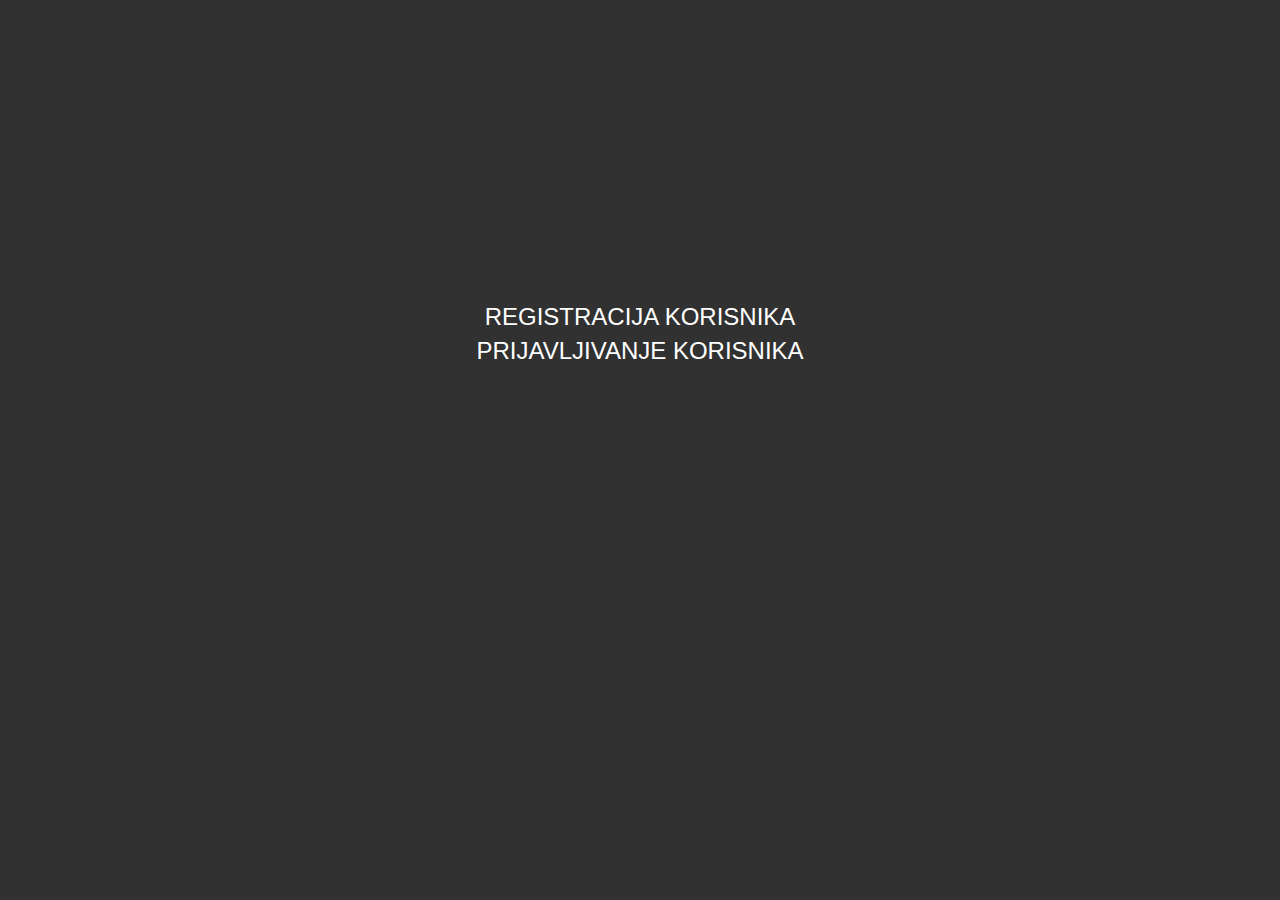
<file: web/src/main/resources/static/index.html>
<!DOCTYPE html>
<html lang="en" xmlns:th="http://www.thymeleaf.org">
<head>
    <meta charset="UTF-8">
    <title>POCETNA</title>
    <meta charset="utf-8">
    <meta name="viewport" content="width=device-width, initial-scale=1">
    <link rel="stylesheet" href="https://maxcdn.bootstrapcdn.com/bootstrap/3.4.1/css/bootstrap.min.css">
    <link rel="stylesheet" th:href="@{/css/style.css}" />
    <script src="https://ajax.googleapis.com/ajax/libs/jquery/3.5.1/jquery.min.js"></script>
    <script src="https://maxcdn.bootstrapcdn.com/bootstrap/3.4.1/js/bootstrap.min.js"></script>
</head>
<body>
<style>
body{
    background-color: #313131;
    align-content: centre;
    vertical-align: centre;
}

.container{
    margin: auto;
    width: 50%;
    height: 300px;
    margin-top: 300px;
 }

.dugme{
    text-align: center;
    color: white;
    font-size: 24px;
    display: block;
}
</style>
    <div class="container">
        <a class="dugme" href="/registracija">REGISTRACIJA KORISNIKA</a>
        <a class="dugme" href="/prijavljivanje">PRIJAVLJIVANJE KORISNIKA</a>
    </div>

</body>
</html>
</file>
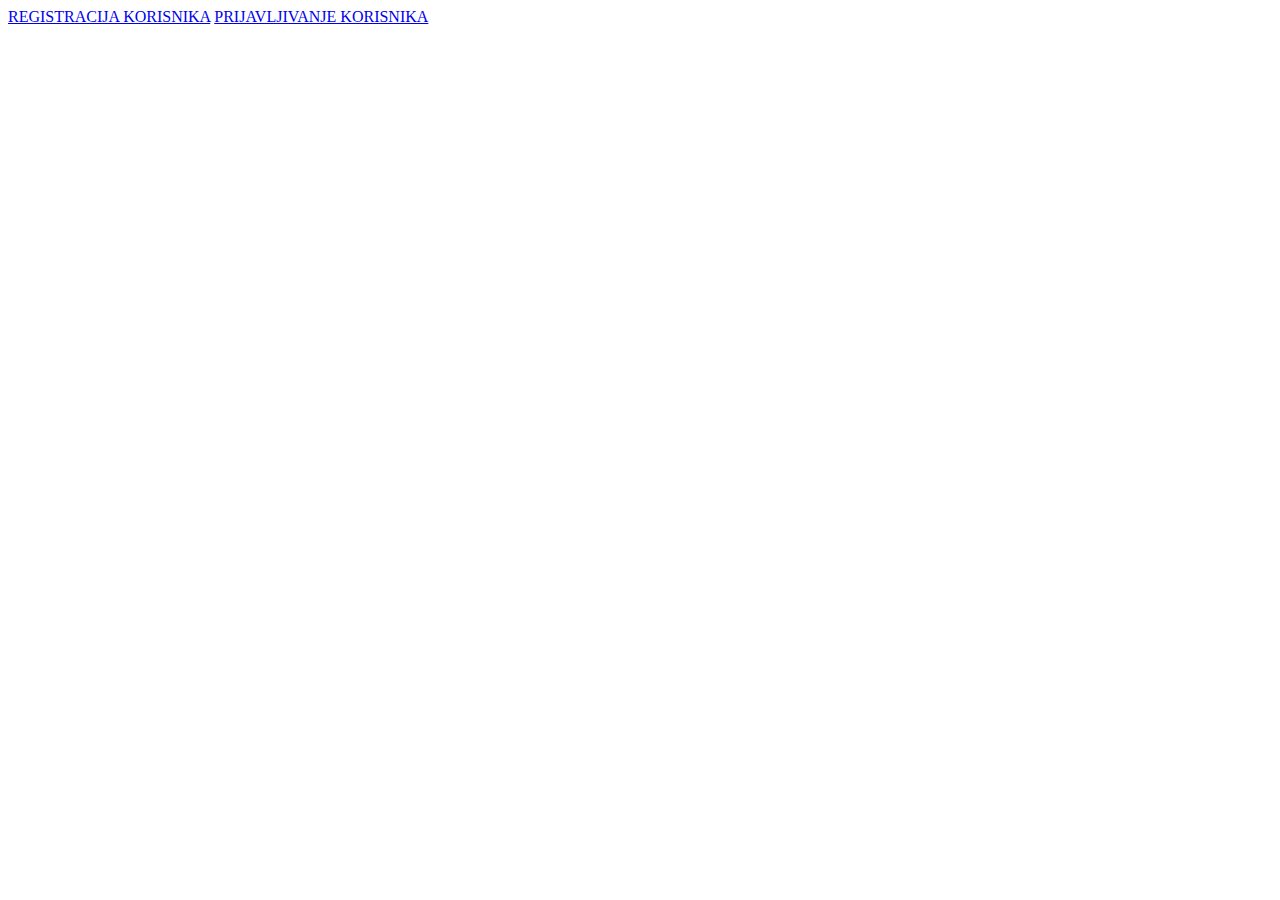
<file: web/web/src/main/resources/static/index.html>
<!DOCTYPE html>
<html lang="en">
<head>
    <meta charset="UTF-8">
    <title>POCETNA</title>
</head>
<body>
    <a href="/registracija">REGISTRACIJA KORISNIKA</a>
    <a href="/prijavljivanje">PRIJAVLJIVANJE KORISNIKA</a>
</body>
</html>
</file>
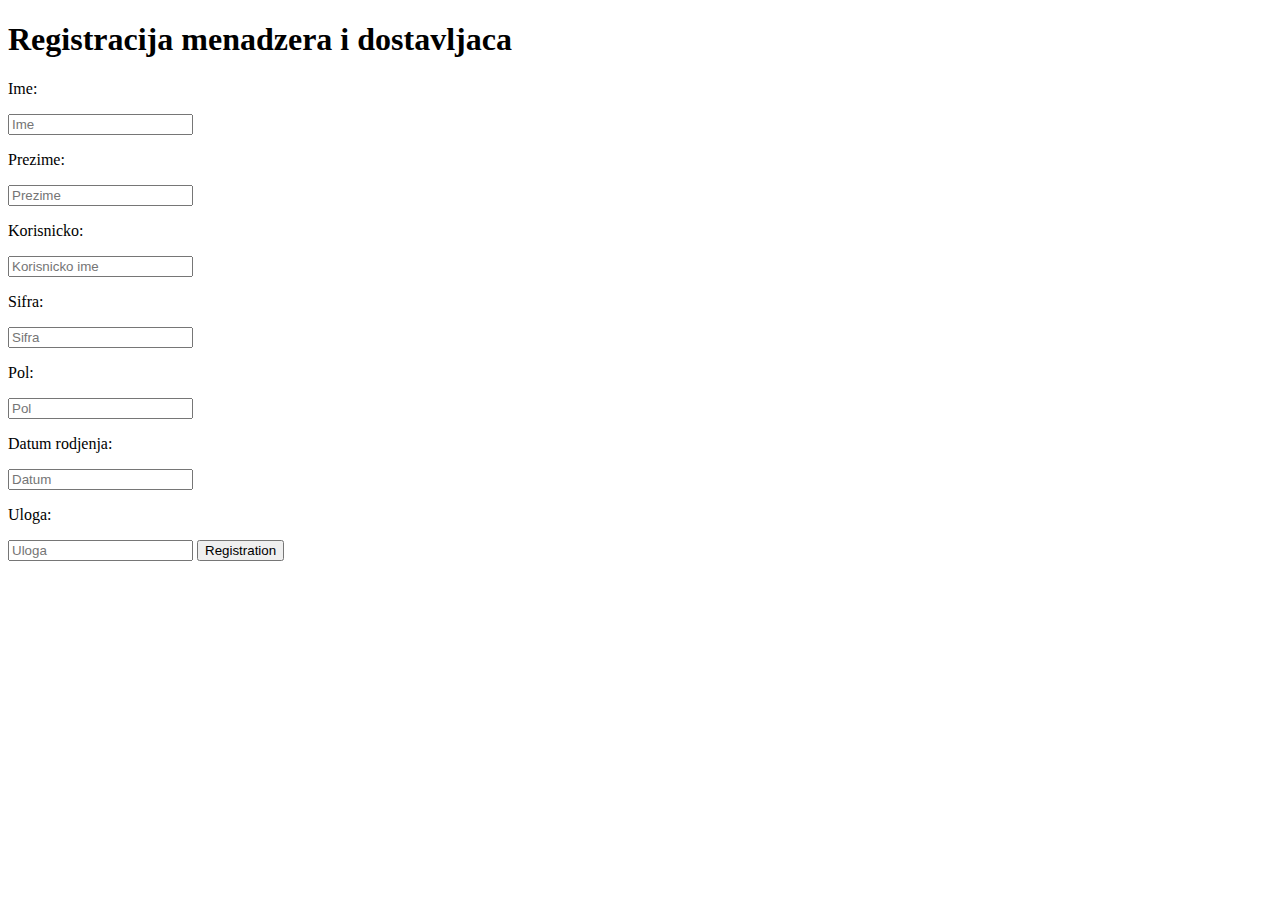
<file: web/src/main/resources/static/dodavanjeMenIDost.html>
<!DOCTYPE html>
<html lang="en" xmlns:th="http://www.thymeleaf.org">
<head>
    <meta charset="UTF-8">
    <title>DODAVANJE MENADZERA I DOSTAVLJACA</title>
</head>
<body>
    <h1>Registracija menadzera i dostavljaca</h1>
    <form id="form" name="form" th:action="@{/registracija}" th:object="${korisnik}" method="post">
        <p>Ime: </p>
        <input type="text" name="ime" placeholder="Ime" id="ime" required th:field="*{ime}">
        <p>Prezime: </p>
        <input type="text" name="prezime" placeholder="Prezime" id="prezime" required th:field="*{prezime}">
        <p>Korisnicko: </p>
        <input type="text" name="kime" placeholder="Korisnicko ime" id="kime" required th:field="*{kime}">
        <p>Sifra: </p>
        <input type="password" name="lozinka" placeholder="Sifra" id="lozinka" required th:field="*{lozinka}">
        <p>Pol: </p>
        <input type="text" name="pol" placeholder="Pol" id="pol" required th:field="*{pol}">
        <p>Datum rodjenja: </p>
        <input type="text" name="datum" placeholder="Datum" id="datum" required th:field="*{datum}">
        <p>Uloga: </p>
        <input type="text" name="uloga" placeholder="Uloga" id="uloga" required th:field="*{uloga}">
        <button type="submit" id="btnRegistracija">Registration</button>
    </form>
</body>
</html>
</file>
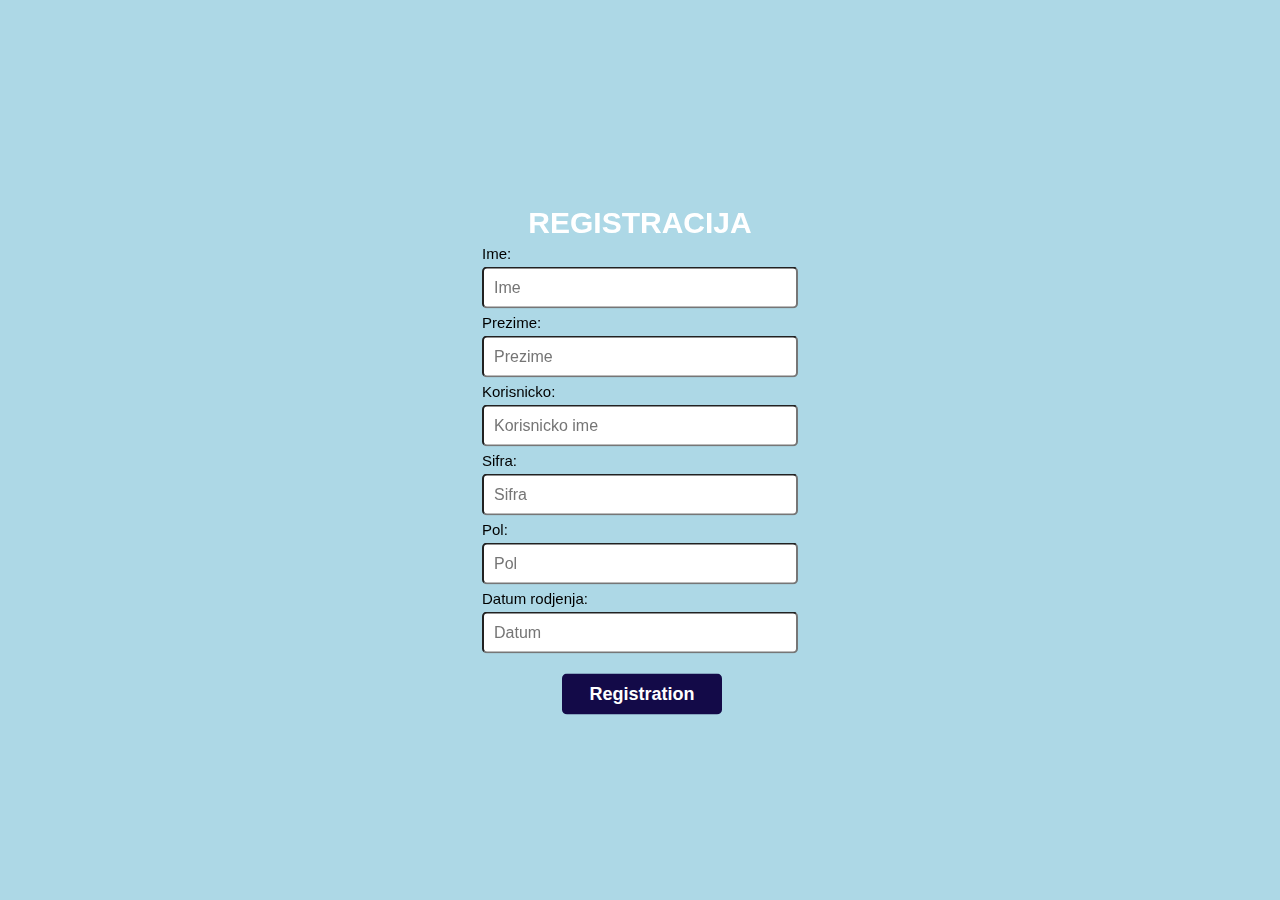
<file: web/src/main/resources/static/registracija.html>
<!DOCTYPE html>
<html lang="en" xmlns:th="http://www.thymeleaf.org">
<head>
    <meta charset="UTF-8">
    <title>REGISTRACIJA</title>
</head>
<body>
<style>
    *{
    padding: 0;
    margin: 0;
    font-family: sans-serif;
    box-sizing: border-box;
}

body {
    background-color: lightblue;
    background-size: cover;


}

.registration-form {
    position:absolute;
    top: 50%;
    left: 50%;
    transform: translate(-50%, -50%);
    width: 380px;
    padding: 16px 32px;

    backdrop-filter: blur(35px);
}

.registration-form h1 {
    font-size: 30px;
    text-align: center;
    text-transform: uppercase;
    margin: 20px 0px 0px 0px;
    color:#fff;

}

.registration-form p{
    font-size: 15px;
    margin: 5px 0;

}


.registration-form input {
    font-size: 16px;
    padding: 10px 10px;
    width: 100%;
    border-radius: 5px;
    outline: none;

}

.registration-form button {
    font-size: 18px;
    font-weight: bold;
    margin:20px 0px 0px 80px;
    padding: 10px 15px;
    width: 160px;
    border: 0;
    border-radius: 5px;
    background-color: #130a48;
    color: #fff;

}

.registration-form button:hover {
    background-color: #2702ff;
    position: center;
    color: #fff;
    font-weight: bold;
}

.registration-form .inline-checkbox{
    width: 16px;
    display: inline-block;
    padding-left: 8px;
    padding-top: 4px;
}


.registration-form .checkbox-group{
    margin-top: 10px;
    background-color: #fff;
    color: #000;
    border-radius: 5px;
    padding: 10px 5px;
    border-width: 2px;
    border-style: inset;
    border-color:  rgb(100, 100, 100);

}
</style>
    <div class = "registration-form" id = "registracija">
    <h1>Registracija</h1>
    <form id="form" name="form" th:action="@{/registracija}" th:object="${korisnik}" method="post">
        <p>Ime: </p>
        <input type="text" name="ime" placeholder="Ime" id="ime" required th:field="*{ime}">
        <p>Prezime: </p>
        <input type="text" name="prezime" placeholder="Prezime" id="prezime" required th:field="*{prezime}">
        <p>Korisnicko: </p>
        <input type="text" name="kime" placeholder="Korisnicko ime" id="kime" required th:field="*{kime}">
        <p>Sifra: </p>
        <input type="password" name="lozinka" placeholder="Sifra" id="lozinka" required th:field="*{lozinka}">
        <p>Pol: </p>
        <input type="text" name="pol" placeholder="Pol" id="pol" required th:field="*{pol}">
        <p>Datum rodjenja: </p>
        <input type="text" name="datum" placeholder="Datum" id="datum" required th:field="*{datum}">
        <button type="submit" id="btnRegistracija">Registration</button>
    </form>
</body>
</html>
</file>
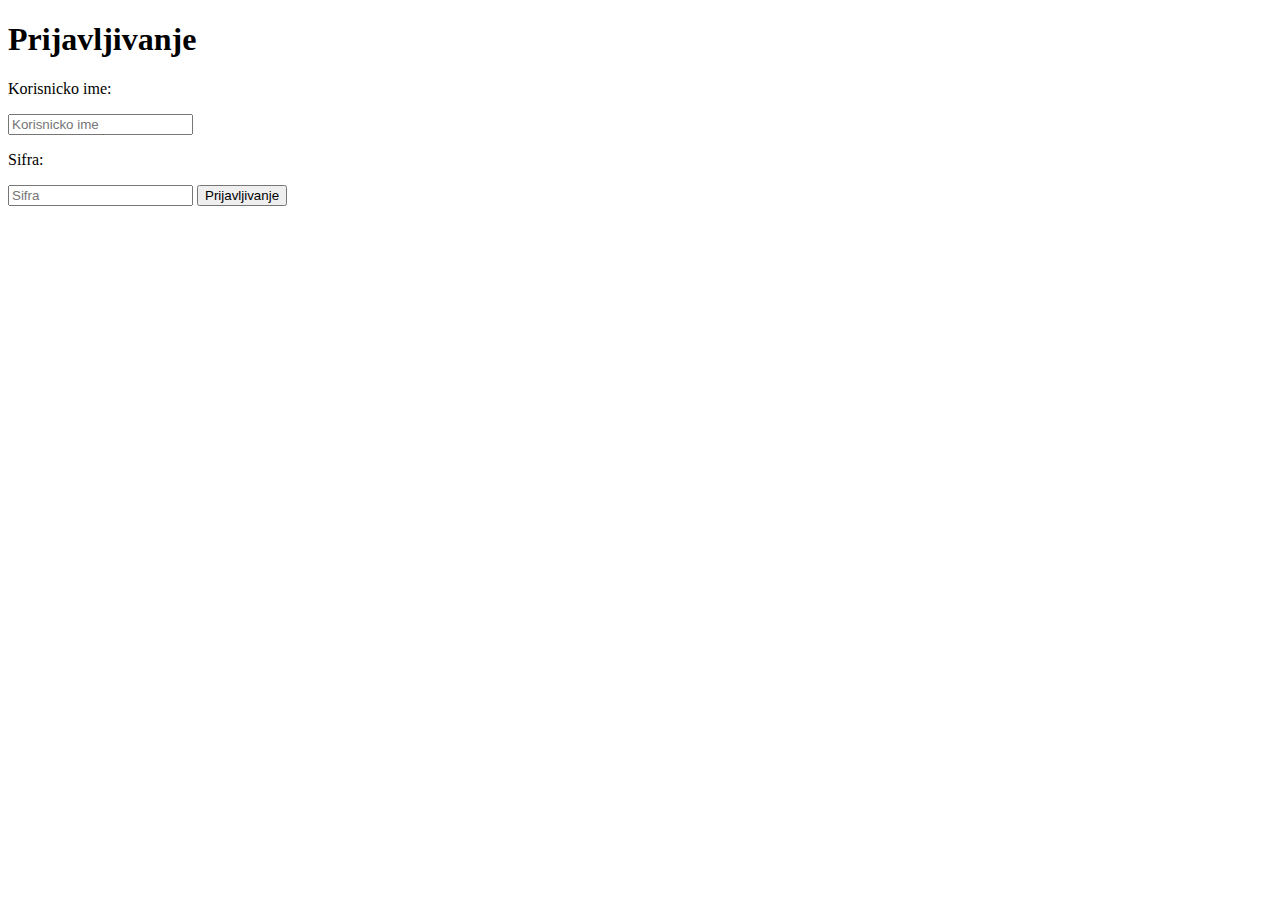
<file: web/web/src/main/resources/static/prijavljivanje.html>
<!DOCTYPE html>
<html lang="en" xmlns:th="http://www.thymeleaf.org">
<head>
    <meta charset="UTF-8">
    <title>LOGIN</title>
</head>
<body>
<h1>Prijavljivanje</h1>
<form id="form" th:action="@{/prijavljivanje}" th:object="${korisnik}" method="post">
    <p>Korisnicko ime: </p>
    <input type="text" id="kime" name="kime" placeholder="Korisnicko ime" id="kime" required th:field="*{kime}">
    <p>Sifra: </p>
    <input type="password" id="lozinka" name="lozinka" placeholder="Sifra" id="lozinka" required th:field="*{lozinka}">
    <button type="submit" id="btnPrijavljivanje">Prijavljivanje</button>
</form>
</body>
</html>
</file>
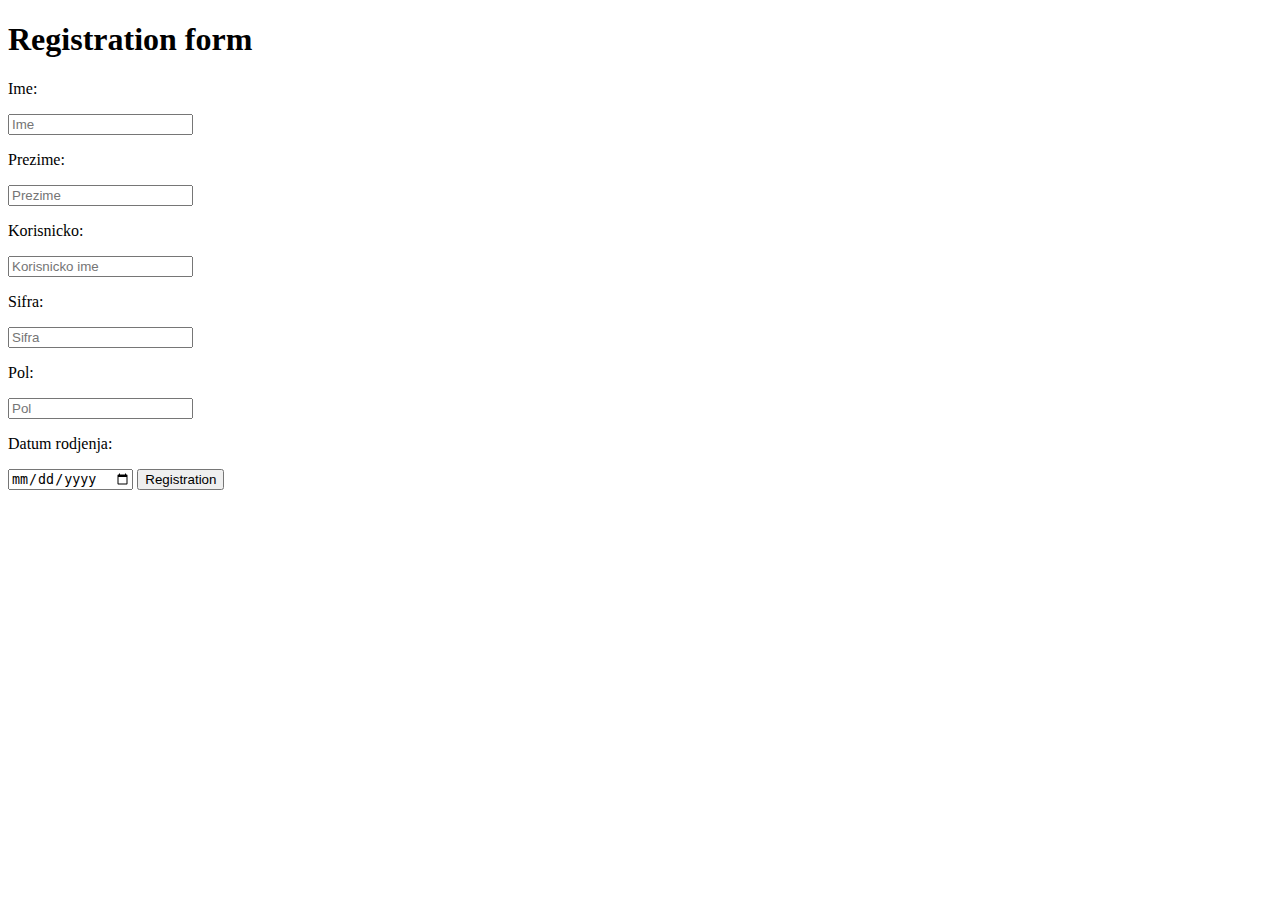
<file: web/web/src/main/resources/static/registracija.html>
<!DOCTYPE html>
<html lang="en" xmlns:th="http://www.thymeleaf.org">
<head>
    <meta charset="UTF-8">
    <title>REGISTRACIJA</title>
</head>
<body>
<div class="registration-form" id="registracija">
    <h1>Registration form</h1>
    <form id="form" name="form" th:action="@{/registracija}" th:object="${user}" method="post">
        <p>Ime: </p>
        <input type="text" name="ime" placeholder="Ime" id="ime" required th:field="*{ime}">
        <p>Prezime: </p>
        <input type="text" name="prezime" placeholder="Prezime" id="prezime" required th:field="*{prezime}">
        <p>Korisnicko: </p>
        <input type="text" name="korisnicko_ime" placeholder="Korisnicko ime" id="korisnicko_ime" required th:field="*{korisnicko_ime}">
        <p>Sifra: </p>
        <input type="password" name="lozinka" placeholder="Sifra" id="lozinka" required th:field="*{lozinka}">
        <p>Pol: </p>
        <input type="tel" name="pol" placeholder="Pol" id="pol" required th:field="*{pol}">
        <p>Datum rodjenja: </p>
        <input type="date" name="birthdate" placeholder="Datum rodjenja" id="datum_rodjenja" required th:field="*{datum_rodjenja}">
        <button type="submit" id="btnRegistracija">Registration</button>
    </form>
</div>
</body>
</html>
</file>
